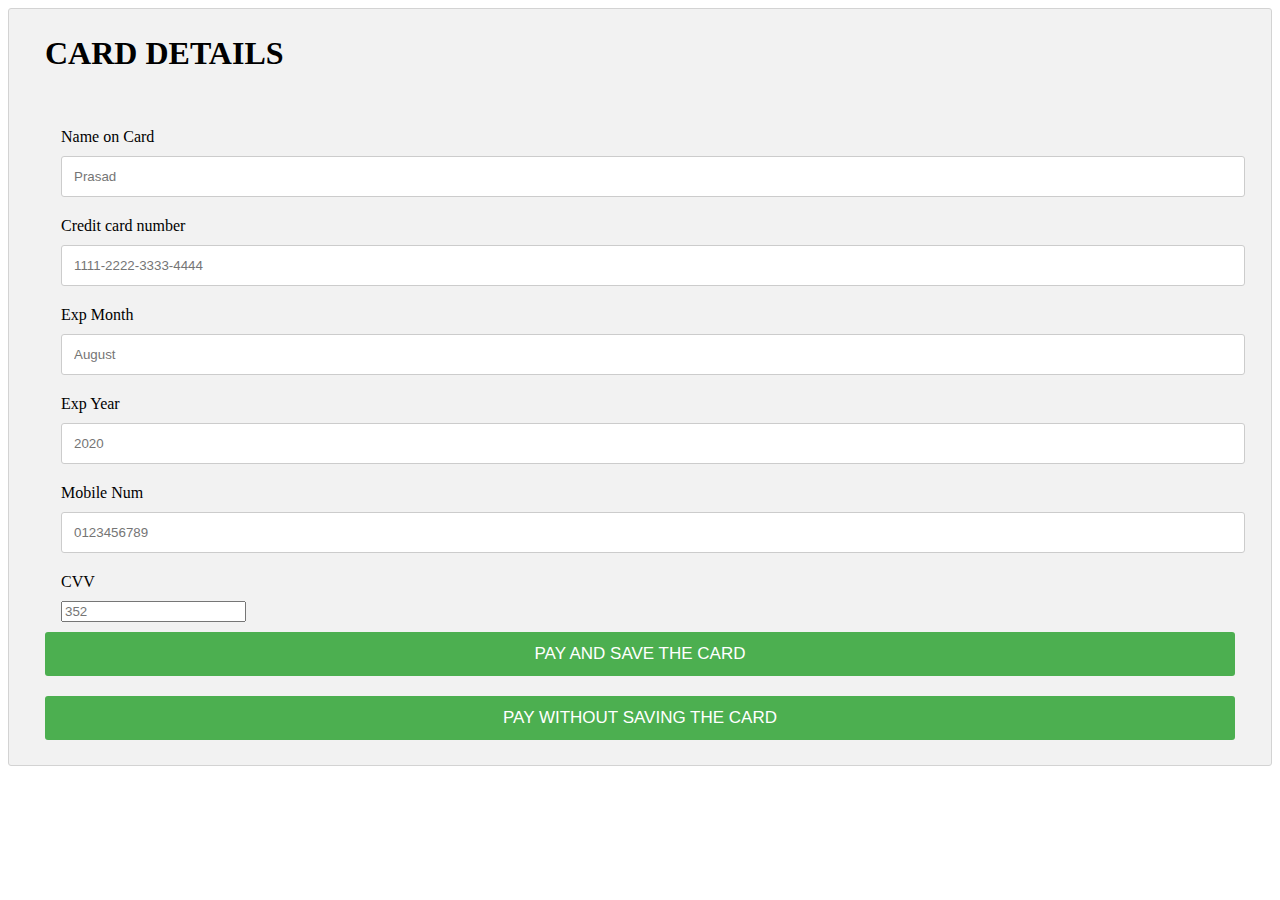
<file: templates/card.html>
<!DOCTYPE html>
<html>

<head>
    <title>Tolls Booking | Card-Details</title>
    <style type="text/css">
        .row {
            display: -ms-flexbox;
            /* IE10 */
            display: flex;
            -ms-flex-wrap: wrap;
            /* IE10 */
            flex-wrap: wrap;
            margin: 0 -16px;
        }
        
        .col-25 {
            -ms-flex: 25%;
            /* IE10 */
            flex: 25%;
        }
        
        .col-50 {
            -ms-flex: 50%;
            /* IE10 */
            flex: 50%;
        }
        
        .col-75 {
            -ms-flex: 75%;
            /* IE10 */
            flex: 75%;
        }
        
        .col-25,
        .col-50,
        .col-75 {
            padding: 0 16px;
        }
        
        .container {
            background-color: #f2f2f2;
            padding: 5px 20px 15px 20px;
            border: 1px solid lightgrey;
            border-radius: 3px;
        }
        
        input[type=text] {
            width: 100%;
            margin-bottom: 20px;
            padding: 12px;
            border: 1px solid #ccc;
            border-radius: 3px;
        }
        
        label {
            margin-bottom: 10px;
            display: block;
        }
        
        .icon-container {
            margin-bottom: 20px;
            padding: 7px 0;
            font-size: 24px;
        }
        
        .btn {
            background-color: #4CAF50;
            color: white;
            padding: 12px;
            margin: 10px 0;
            border: none;
            width: 100%;
            border-radius: 3px;
            cursor: pointer;
            font-size: 17px;
        }
        
        .btn:hover {
            background-color: #45a049;
        }
        
        span.price {
            float: right;
            color: grey;
        }
        /* Responsive layout - when the screen is less than 800px wide, make the two columns stack on top of each other instead of next to each other (and change the direction - make the "cart" column go on top) */
        
        @media (max-width: 800px) {
            .row {
                flex-direction: column-reverse;
            }
            .col-25 {
                margin-bottom: 20px;
            }
        }
    </style>
</head>

<body>

    <div class="row">
        <div class="col-75">
            <div class="container">
                <form action="card.html" method="POST">



                    <div class="col-50">
                        <h1>CARD DETAILS</h1>
                        <div class="col-25">


                            <div class="icon-container">
                                <i class="fa fa-cc-visa" style="color:navy;"></i>
                                <i class="fa fa-cc-amex" style="color:blue;"></i>
                                <i class="fa fa-cc-mastercard" style="color:red;"></i>
                                <i class="fa fa-cc-discover" style="color:orange;"></i>
                            </div>
                            <label for="cname">Name on Card</label>
                            <input type="text" id="cname" name="name" placeholder="Prasad" required>
                            <label for="ccnum">Credit card number</label>
                            <input type="text" id="ccnum" name="number" placeholder="1111-2222-3333-4444" minlength="16" maxlength="19" required>
                            <label for="expmonth">Exp Month</label>
                            <input type="text" id="expmonth" name="month" placeholder="August" required>

                            <div class="row">
                                <div class="col-50">
                                    <label for="expyear">Exp Year</label>
                                    <input type="text" id="expyear" name="year" placeholder="2020" required min="2019">
                                </div>
                                <div class="col-50">
                                    <label for="phonenum">Mobile Num</label>
                                    <input type="text" id="phonenum" name="number" placeholder="0123456789" required minlength="10" maxlength="10" required>
                                </div>
                                <div class="col-50">
                                    <label for="cvv">CVV</label>
                                    <input type="password" id="cvv" name="cvv" placeholder="352" maxlength="3" minlength="3" required>
                                </div>
                            </div>
                        </div>


                        <input type="submit" value="PAY AND SAVE THE CARD" class="btn">
                        <input type="button" value="PAY WITHOUT SAVING THE CARD" class="btn" onclick="window.location.href='/QR1.html'">
                </form>
                </div>
            </div>


        </div>

</body>

</html>
</file>
